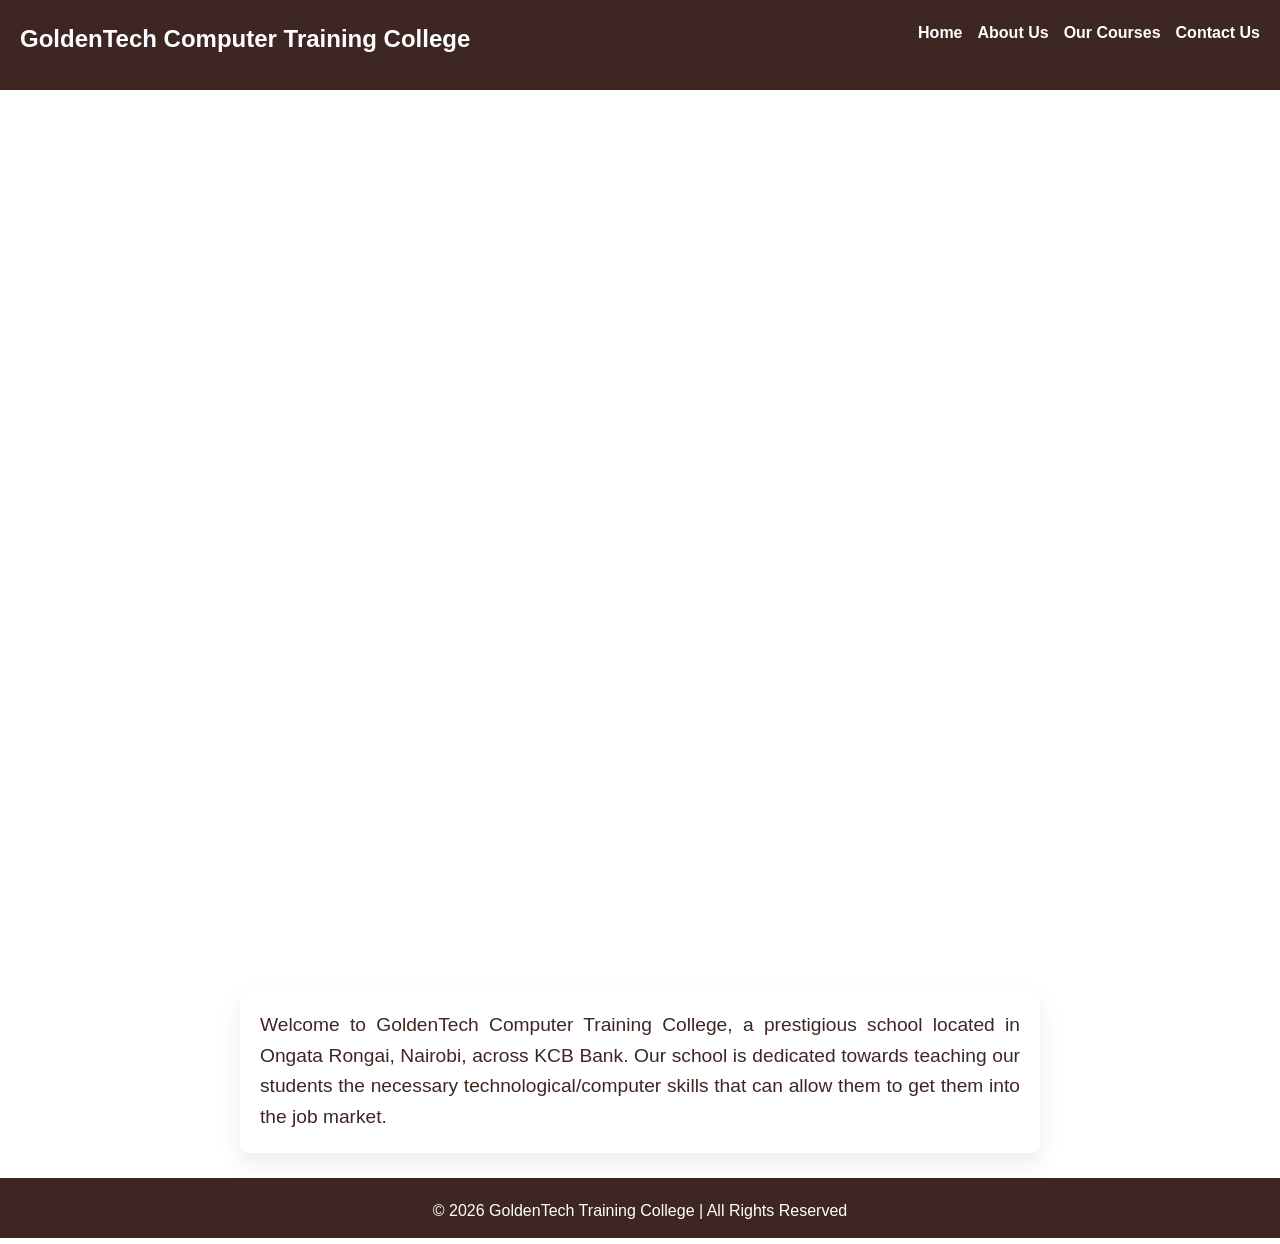
<file: pages/index.html>
<!DOCTYPE html>
<html lang="en">
<head>
    <meta charset="UTF-8">
    <meta name="viewport" content="width=device-width, initial-scale=1.0">
    <title>GoldenTech Computer College</title>
    <link rel="stylesheet" href="../css/navbar.css">
    <link rel="stylesheet" href="../css/footer.css">
    <link rel="stylesheet" href="../css/home.css">
    <link rel="stylesheet" href="../css/style.css">
</head>
<body>
    <header>
        <nav class="navbar">
            <a href="index.html" class="logo">GoldenTech Computer Training College</a>
            <ul class="nav-link">
                <li><a href="index.html" class="active">Home</a></li>
                <li><a href="about.html">About Us</a></li>
                <li><a href="courses.html">Our Courses</a></li>
                <li><a href="contact.html">Contact Us</a></li>
            </ul>
        </nav>
    </header>
    <main>
        <section class="main-section">
            <div>
            <h2>GOLDENTECH COMPUTER COLLEGE</h2>
            <p>Transforming potential, cultivating proficiency</p>
            </div>
            </section>
        <div class="container">
            <p>Welcome to GoldenTech Computer Training College, a prestigious school located in 
            Ongata Rongai, Nairobi, across KCB Bank. Our school is dedicated towards teaching
            our students the necessary technological/computer skills that can allow them to
            get them into the job market.</p>
        </div>
    </main>
    <footer class="pages-footer">
        <p>&copy; 2026 GoldenTech Training College | All Rights Reserved</p>
    </footer>
</body>
</html>
</file>
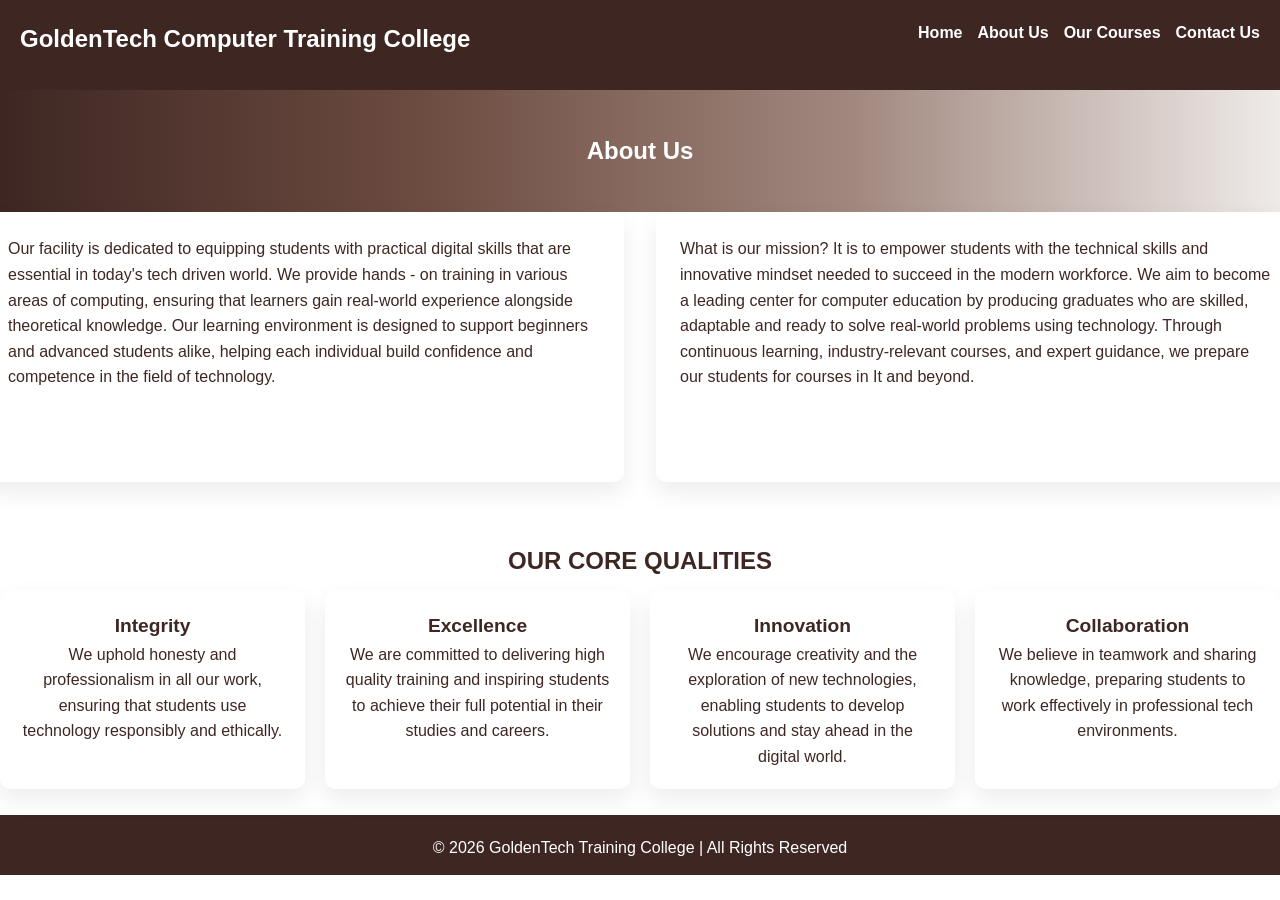
<file: pages/about.html>
<!DOCTYPE html>
<html lang="en">
<head>
    <meta charset="UTF-8">
    <meta name="viewport" content="width=device-width, initial-scale=1.0">
    <title>About Us</title>
    <link rel="stylesheet" href="../css/navbar.css">
    <link rel="stylesheet" href="../css/footer.css">
    <link rel="stylesheet" href="../css/style.css">
    <link rel="stylesheet" href="../css/about.css">
</head>
<body>
    <header>
        <nav class="navbar">
            <a href="index.html" class="logo">GoldenTech Computer Training College</a>
            <ul class="nav-link">
                <li><a href="index.html">Home</a></li>
                <li><a href="about.html" class="active">About Us</a></li>
                <li><a href="courses.html">Our Courses</a></li>
                <li><a href="contact.html">Contact Us</a></li>
            </ul>
        </nav>
    </header>
    <main>
        <div class="page-banner">
        <h2>About Us</h2>
        </div>
        <section class="about-info">
            <div class="school">
                <p>
                    Our facility is dedicated to equipping students with practical digital
                    skills that are essential in today's tech driven world. We provide hands -
                    on training in various areas of computing, ensuring that learners gain
                    real-world experience alongside theoretical knowledge. Our learning
                    environment is designed to support beginners and advanced students alike,
                    helping each individual build confidence and competence in the field of
                    technology.
                </p>
            </div>
            <div class="mission">
                <p>
                    What is our mission? It is to empower students with the technical skills
                    and innovative mindset needed to succeed in the modern workforce. We aim
                    to become a leading center for computer education by producing graduates
                    who are skilled, adaptable and ready to solve real-world problems using
                    technology. Through continuous learning, industry-relevant courses, and
                    expert guidance, we prepare our students for courses in It and beyond.
                </p>
            </div>
        </section>
        <h2>OUR CORE QUALITIES</h2>
        <section class="values">
            <article class="card">
                <h3>Integrity</h3>
                <p>
                    We uphold honesty and professionalism in all our work, ensuring that
                    students use technology responsibly and ethically.
                </p>
            </article>
            <article class="card">
                <h3>Excellence</h3>
                <p>
                    We are committed to delivering high quality training and inspiring 
                    students to achieve their full potential in their studies and careers.
                </p>
            </article>
            <article class="card">
                <h3>Innovation</h3>
                <p>
                    We encourage creativity and the exploration of new technologies, enabling
                    students to develop solutions and stay ahead in the digital world.
                </p>
            </article>
            <article class="card">
                <h3>Collaboration</h3>
                <p>
                    We believe in teamwork and sharing knowledge, preparing students to work
                    effectively in professional tech environments.
                </p>
            </article>
        </section>
    </main>
    <footer class="pages-footer">
        <p>&copy; 2026 GoldenTech Training College | All Rights Reserved</p>
    </footer>
</body>
</html>
</file>
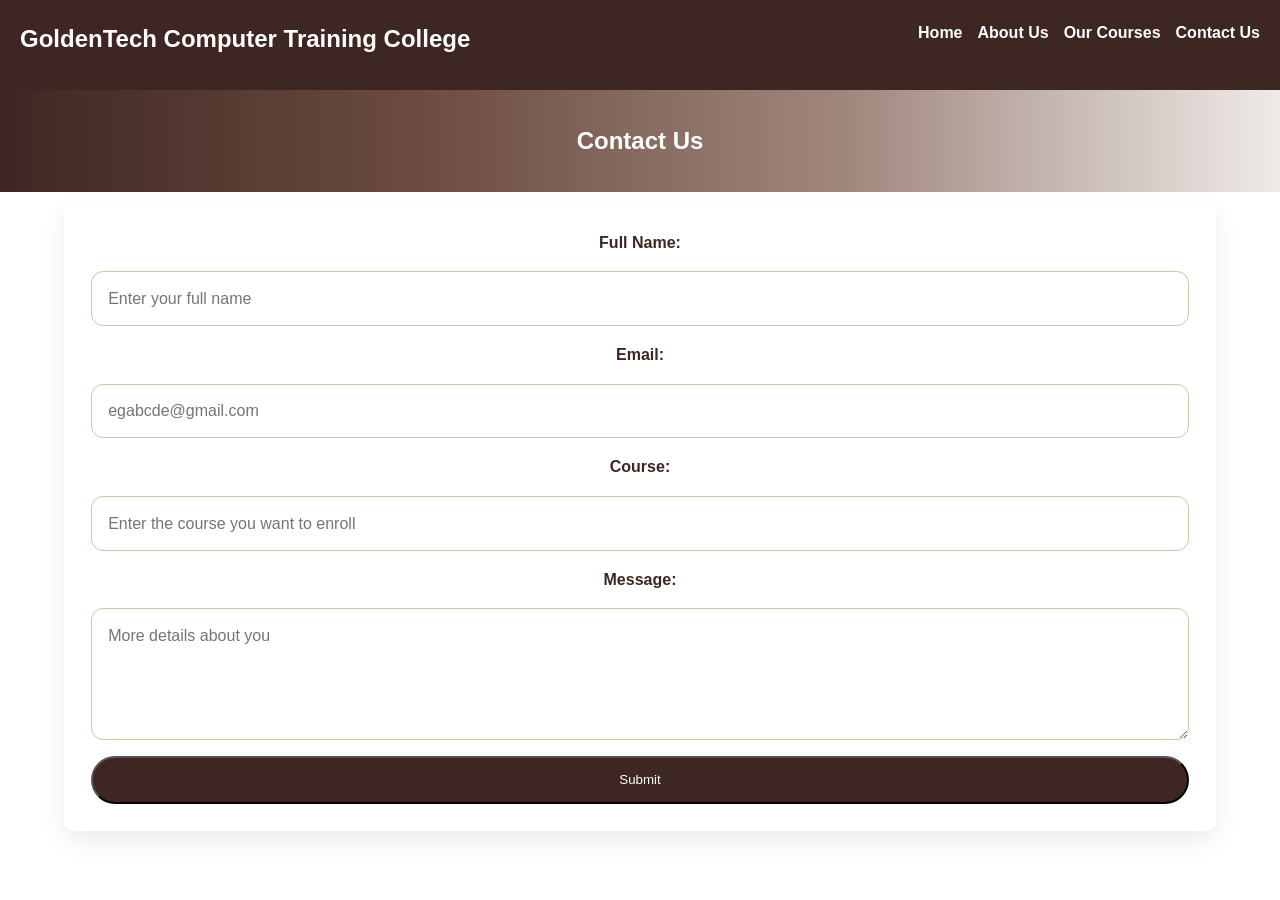
<file: pages/contact.html>
<!DOCTYPE html>
<html lang="en">
<head>
    <meta charset="UTF-8">
    <meta name="viewport" content="width=device-width, initial-scale=1.0">
    <title>Contact Us</title>
    <link rel="stylesheet" href="../css/navbar.css">
    <link rel="stylesheet" href="../css/footer.css">
    <link rel="stylesheet" href="../css/style.css">
    <link rel="stylesheet" href="../css/contact.css">
</head>
<body>
     <header>
        <nav class="navbar">
            <a href="index.html" class="logo">GoldenTech Computer Training College</a>
            <ul class="nav-link">
                <li><a href="index.html">Home</a></li>
                <li><a href="about.html">About Us</a></li>
                <li><a href="courses.html">Our Courses</a></li>
                <li><a href="contact.html" class="active">Contact Us</a></li>
            </ul>
        </nav>
    </header>
    <main>
        <div class="page-banner">
            <h2>Contact Us</h2>
        </div>
        <div class="contact">
            <form class="contact-form">
                <label for="full-name">Full Name:</label>
                    <input type="text" id="full-name" placeholder="Enter your full name" name="full-name" required>
                <label for="email">Email:</label>
                    <input type="email" id="email" name="email" placeholder="egabcde@gmail.com">  
                <label for="course">Course:</label>
                    <input type="text" id="course" name="course" placeholder="Enter the course you want to enroll">
                <label for="message">Message: </label>
                    <textarea rows="4" cols="40" id="message" placeholder="More details about you"></textarea>
                <button class="btn-primary">Submit</button>
            </form>
        </div>
    </main>
</body>
</html>
</file>
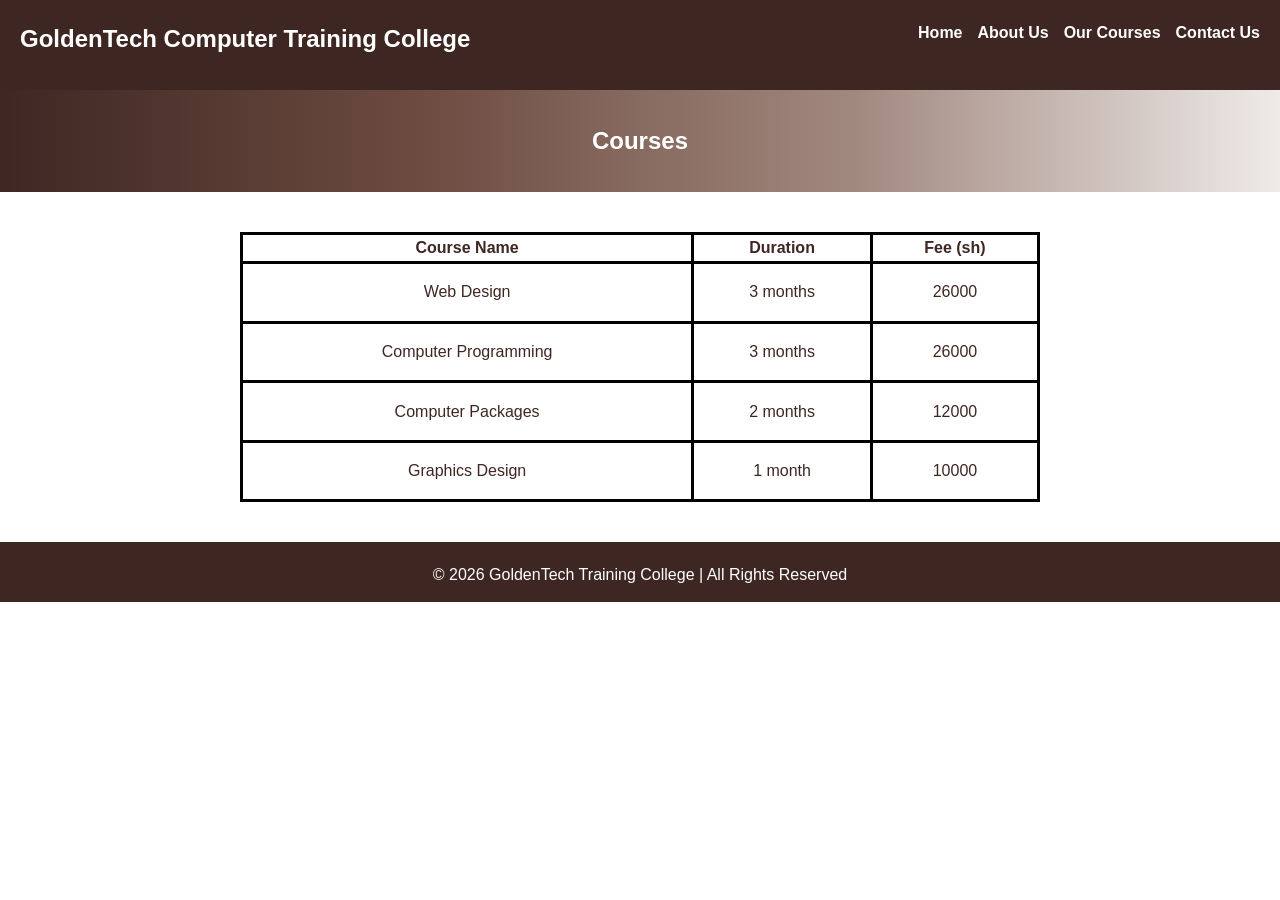
<file: pages/courses.html>
<!DOCTYPE html>
<html lang="en">
<head>
    <meta charset="UTF-8">
    <meta name="viewport" content="width=device-width, initial-scale=1.0">
    <title>Our Courses</title>
    <link rel="stylesheet" href="../css/navbar.css">
    <link rel="stylesheet" href="../css/footer.css">
    <link rel="stylesheet" href="../css/style.css">
    <link rel="stylesheet" href="../css/courses.css">
</head>
<body>
     <header>
        <nav class="navbar">
            <a href="index.html" class="logo">GoldenTech Computer Training College</a>
            <ul class="nav-link">
                <li><a href="index.html">Home</a></li>
                <li><a href="about.html">About Us</a></li>
                <li><a href="courses.html" class="active">Our Courses</a></li>
                <li><a href="contact.html">Contact Us</a></li>
            </ul>
        </nav>
    </header>
    <main>
        <div class="page-banner">
        <h2>Courses</h2>
        </div>
        <table>
            <thead>
                <tr>
                    <th>Course Name</th>
                    <th>Duration</th>
                    <th>Fee (sh)</th>
                </tr>
            </thead>
            <tbody>
                <tr>
                    <td>Web Design</td>
                    <td>3 months</td>
                    <td>26000</td>
                </tr>
                <tr>
                    <td>Computer Programming</td>
                    <td>3 months</td>
                    <td>26000</td>
                </tr>
                <tr>
                    <td>Computer Packages</td>
                    <td>2 months</td>
                    <td>12000</td>
                </tr>
                <tr>
                    <td>Graphics Design</td>
                    <td>1 month</td>
                    <td>10000</td>
                </tr>
            </tbody>
        </table>
    </main>
    <footer class="pages-footer">
        <p>&copy; 2026 GoldenTech Training College | All Rights Reserved</p>
    </footer>
</body>
</html>
</file>
<file: css/navbar.css>
.navbar{
    background: #3e2723;
    height: 10vh;
    display: flex;
    justify-content: space-between;
    padding: 20px;
    position: sticky;
    top: 0;
    z-index: 1200;
}
.nav-link{
    display: flex;
    list-style: none;
    gap: 15px;
}
.logo{
    font-size: 1.5rem;
    font-weight: bold;
}
.navbar a{
    text-decoration: none;
    color: #ffffff;
}
.nav-link a{
    font-weight: 800;
}
.nav-link a:hover,
.nav-link a:active{
    border-radius: 5px;
    padding: 5px 10px;
    color: #faf0ca;
    transform: scale(1.05);
    transition: 0.3s ease;
    cursor: pointer;
}
</file>
<file: css/footer.css>
.pages-footer{
    color: #ffffff;
    background: #3e2723;
    height: 60px;
    margin-top: 1.6rem;
}
.pages-footer p{
    text-align: center;
    padding: 20px;
}
</file>
<file: css/home.css>
.main-section{
     background: url(https://images.unsplash.com/photo-1562774053-701939374585) no-repeat center center/cover;
    height: 100vh;
    display: flex;
    text-align: center;
    justify-content: center;
    place-items: center;
    color: #ffffff;
    width: 100%;
}
.main-section div{
    text-align: center;
}
.main-section div h2{
    font-size: 2rem;
    font-weight: bold;
}
.container{
    text-align: justify;
    justify-content: center;
    border-radius: 10px;
    box-shadow: 0 10px 25px rgba(0,0,0,0.08);
    margin: auto;
    padding: 20px;
    display: grid;
    grid-template-columns: 1fr;
    max-width: 800px;
    font-size: 1.2rem;
}
</file>
<file: css/style.css>
*{
    margin: 0;
    padding: 0;
    box-sizing: border-box;
}
html{
    scroll-behavior: smooth;
}
body{
    font-family:'Gill Sans', 'Gill Sans MT', Calibri, 'Trebuchet MS', sans-serif;
    line-height: 1.6;
    color: #3e2723;
    background: #ffffff;
}
.btn-primary{
    display: inline-block;
    padding: 0.9rem 1.5rem;
    border-radius: 9999px;
    background: #3e2723;
    color: #ffffff;
}
.btn-primary:hover{
     transition: 0.3s ease;
     transform: scale(1.05);
     cursor: pointer;
     background: #8b6b3f;
}
.page-banner{
    justify-content: center;
    background: linear-gradient(to right, #3e2723, #6d4c41, #a1887f, #efebe9);
    padding: 2rem;
    color: #ffffff;
    text-align: center;
}
</file>
<file: css/about.css>
.about-info{
     display: grid;
    grid-template-columns: repeat(2, 1fr);
    gap: 2rem;
    justify-content: center;
}
.school,.mission{
    border-radius: 10px;
    color: #3e2723;
    background: #ffffff;
    box-shadow: 0 10px 25px rgba(0,0,0,0.08);
    padding: 1.5rem;
    width: 50vw;
    height: 30vh;
}
.page-banner h2{
    text-align: center;
    font-weight: bold;
    font-size: 1.5rem;
    margin-top: 10px;
    margin-bottom: 10px;
}
.values{
    display: grid;
    grid-template-columns: repeat(4, 1fr);
    gap: 20px;
    justify-content: center;
}
.card{
    text-align: center;
    border-radius: 10px;
    box-shadow: 0 10px 25px rgba(0,0,0,0.08);
    overflow: hidden;
    color: #3e2723;
    background: #ffffff;
    padding: 20px;
}
.card h3{
    font-size: 1.2rem;
    font-weight: bold;
}
main > h2{
    text-align: center;
    font-weight: bold;
    font-size: 1.5rem;
    margin-top: 60px;
    margin-bottom: 10px;
}
</file>
<file: css/contact.css>
.contact{
    border-radius: 10px;
    box-shadow: 0 10px 25px rgba(0,0,0,0.08);
    padding: 1.7rem; 
    text-align: center;
    width: min(90%, 1200px);
    margin: 10px auto;
    justify-content: center;
}
.contact-form{
    display: grid;
    gap: 1rem;
}
.contact-form label{
    display: grid;
    gap: 0.5rem;
    font-weight: 700;
}
.contact-form input, .contact-form textarea{
    padding: 0.85rem 1rem;
    border: 1px solid #d6c3a5;
    border-radius: 12px;
    font: inherit;
    width: 100%;
}
</file>
<file: css/courses.css>
table, th, td {
  border: 3px solid black;
  border-collapse: collapse;
}
table{
    width: 800px;
    height: 30vh;
    padding: 1.5rem;
    margin: 40px auto;
}
th, td{
    text-align: center;
}
</file>
